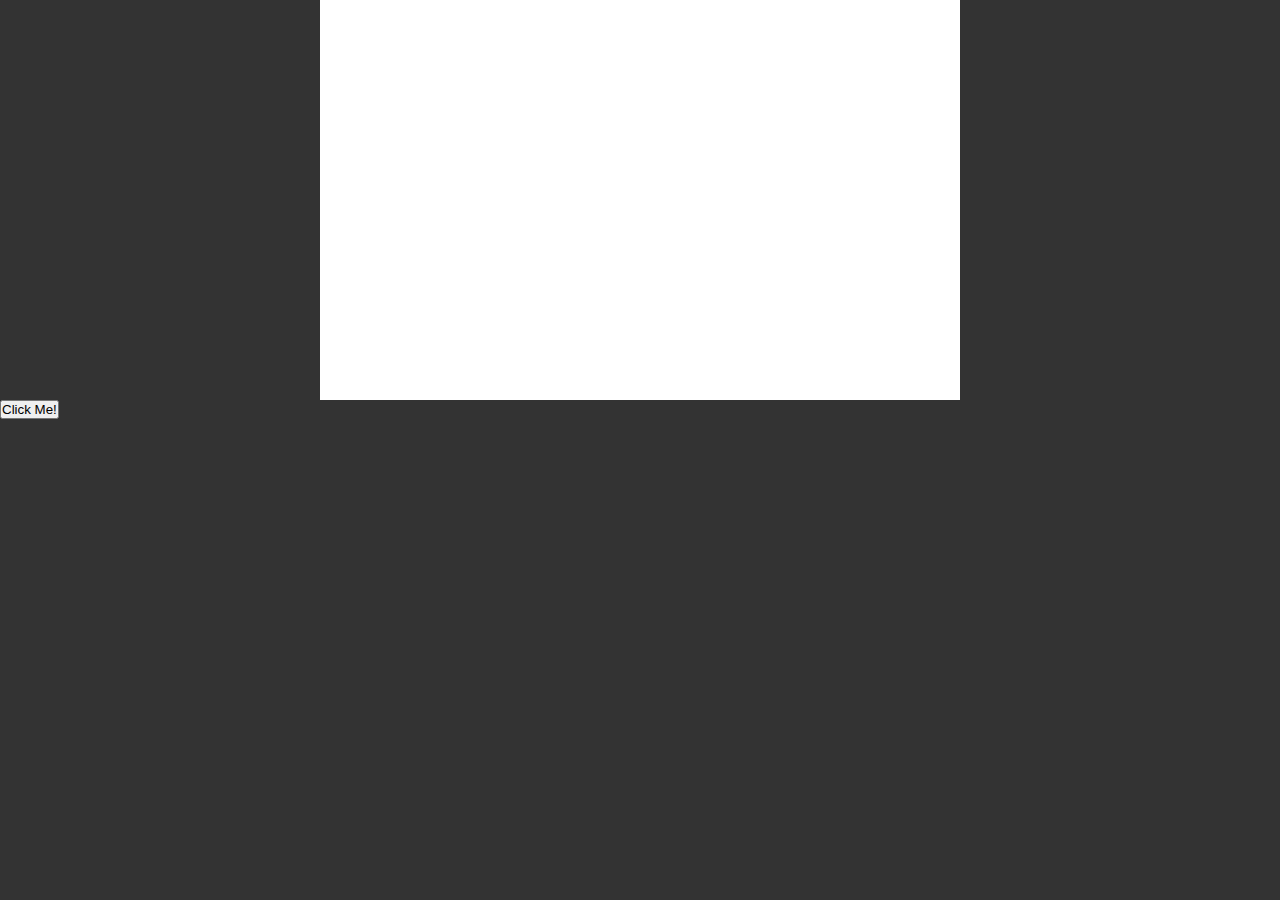
<file: OptionQuotes/templates/index.html>
<!DOCTYPE html>
<html lang="en">

<!--<script src="/static/js/jquery-3.2.1.min.js" type="text/javascript"></script>-->
<script src="/static/js/jquery-3.2.1.min.js" type="text/javascript"></script>
<script src="/static/js/highstock.js" type="text/javascript"></script>
<script src="/static/js/drag-panes.js" type="text/javascript"></script>
<script src="/static/js/exporting.js" type="text/javascript"></script>
<script src="/static/js/dark-unica.js" type="text/javascript"></script>


<head>
    <meta http-equiv="Content-Type" content="text/html; charset=utf-8">
    <meta name="viewport" content="width=device-width, initial-scale=1">
    <title>Highstock Example</title>

    <link href="/static/css/flexible.css" rel="stylesheet">
    <script src="/static/js/flexible.js"></script>
    <style>
        html, body{
            width: 100%;
            height: 100%;
            position: relative;
            padding: 0;
            margin: 0;
            overflow: hidden;
        }
        body{
            background: #333;
        }
        .container{
            overflow-x: hidden;
            overflow-y: auto;
            position: relative;
            height: 100%;
            max-width: 640px;
            background-color: white;
            margin: 0 auto;
        }
        .block{

            margin: 0 auto;
            margin-top: 1.5625rem;
            width: 3.75rem;
            height: 1.875rem;
            background-color: #0075a9;
        }
    </style>

</head>

<body>

    <div id="container" style="height: 400px; min-width: 310px" class="container"></div>
    <button type="button">Click Me!</button>

    <script type="text/javascript">

        var quoteData = [{{ series|safe }}];
        console.log(quoteData)

        //split the data set into ohlc and volume
        var ohlc = [];

        console.log(ohlc)
        $.each(quoteData[0], function(timeStamp, OHLC){
           ohlc.push([
                timeStamp, // the date
                OHLC.open, // open
                OHLC.high, // high
                OHLC.low, // low
                OHLC.close // close
            ]);
        });
      //  debugger;
        // create the chart
        Highcharts.stockChart('container', {

            rangeSelector: {
                selected: 1
            },

            title: {
                text: 'CU 价差'
            },

            xAxis: {
                type: 'category',
            },

            yAxis: [{
                labels: {
                    align: 'right',
                    x: -3
                },
                title: {
                    text: 'OHLC'
                },
                height: '60%',
                lineWidth: 2,
                resize: {
                    enabled: true
                }
            }, {
                labels: {
                    align: 'right',
                    x: -3
                },
                title: {
                    text: 'Volume'
                },
                top: '65%',
                height: '35%',
                offset: 0,
                lineWidth: 2
            }],

            tooltip: {
                split: true
            },

            series: [{
                type: 'candlestick',
                name: 'CU',
                data: ohlc,
                dataGrouping: {
                    units: [
                        [
                            'week', // unit name
                            [1] // allowed multiples
                        ], [
                            'month',
                            [1, 2, 3, 4, 6]
                        ]
                    ]
                }}
            ]
        });
    </script>


</body>
</html>
</file>
<file: static/css/flexible.css>
@charset "utf-8";html{color:#000;background:#fff;overflow-y:scroll;-webkit-text-size-adjust:100%;-ms-text-size-adjust:100%}html *{outline:0;-webkit-text-size-adjust:none;-webkit-tap-highlight-color:rgba(0,0,0,0)}html,body{font-family:sans-serif}body,div,dl,dt,dd,ul,ol,li,h1,h2,h3,h4,h5,h6,pre,code,form,fieldset,legend,input,textarea,p,blockquote,th,td,hr,button,article,aside,details,figcaption,figure,footer,header,hgroup,menu,nav,section{margin:0;padding:0}input,select,textarea{font-size:100%}table{border-collapse:collapse;border-spacing:0}fieldset,img{border:0}abbr,acronym{border:0;font-variant:normal}del{text-decoration:line-through}address,caption,cite,code,dfn,em,th,var{font-style:normal;font-weight:500}ol,ul{list-style:none}caption,th{text-align:left}h1,h2,h3,h4,h5,h6{font-size:100%;font-weight:500}q:before,q:after{content:''}sub,sup{font-size:75%;line-height:0;position:relative;vertical-align:baseline}sup{top:-.5em}sub{bottom:-.25em}a:hover{text-decoration:underline}ins,a{text-decoration:none}
</file>
